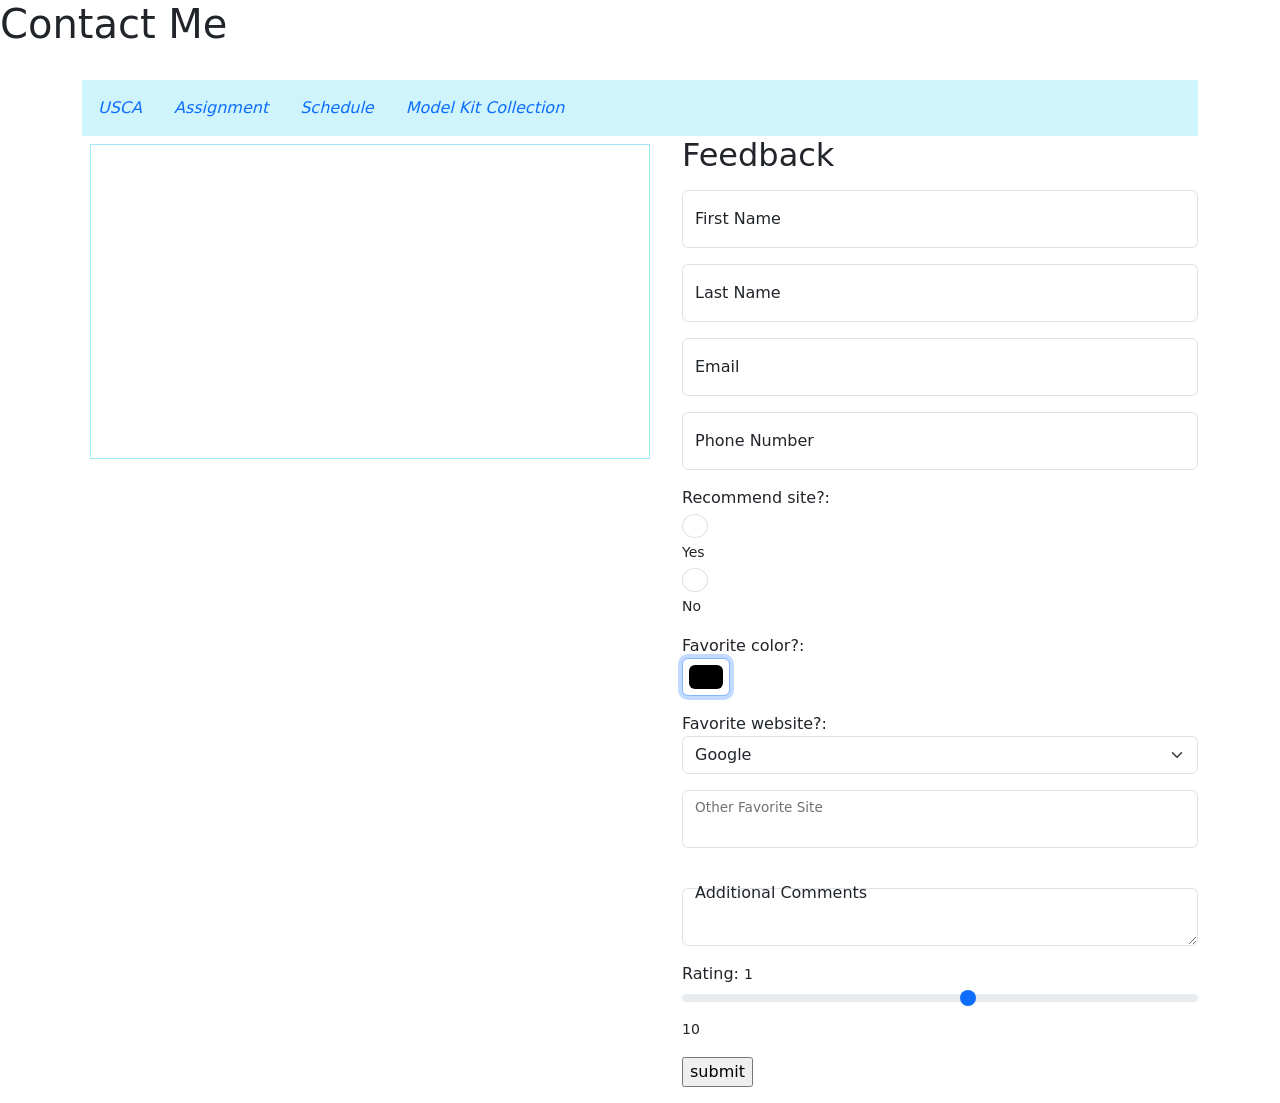
<file: contactMe.html>
<!DOCTYPE html >
<html lang="en">
    <head> 
        <title>CSCI225 Contact Me - caleb storm</title>
        <h1>Contact Me </h1> <br> 
        <link href="https://cdn.jsdelivr.net/npm/bootstrap@5.3.8/dist/css/bootstrap.min.css" rel="stylesheet" integrity="sha384-sRIl4kxILFvY47J16cr9ZwB07vP4J8+LH7qKQnuqkuIAvNWLzeN8tE5YBujZqJLB" crossorigin="anonymous">
    </head>
    <body>
        <div class="container">

            <div class="row">
            <div class="col">
            <nav class="col navbar bg-info-subtle" > <h4 class="collapse">vvv Useful Links vvv</h4> <ul class="nav">
                <li class="nav-item fst-italic"><a class="nav-link" href="https://www.usca.edu">USCA</a></li>
                <li class="nav-item fst-italic"><a class="nav-link" href="#assignment">Assignment</a></li>
                <li class="nav-item fst-italic"><a class="nav-link" href="#schedule">Schedule</a></li>
                <li class="nav-item fst-italic"><a class="nav-link" href="https://www.gunplacentral.com/profile/storminatorzz">Model Kit Collection</a></li>
            </ul></nav>
            </div><!--column end-->
            </div><!--row end-->
        
        <div class="row">
        <div class="col">
        <!--embed video -->
        <iframe class="border border-info-subtle m-2" width="560" height="315" src="https://www.youtube-nocookie.com/embed/ijOWsZgmLhg?si=gHVV1FrFfXXywnJh&amp;controls=0" title="YouTube video player" frameborder="0" allow="accelerometer; autoplay; clipboard-write; encrypted-media; gyroscope; picture-in-picture; web-share" referrerpolicy="strict-origin-when-cross-origin"  allowfullscreen></iframe>
        <br> <br> 
        </div><!--column end-->
        <div class="col">

        <!--form with username, first+last names, email, site recommend radio, 
        favorite website selection box, rating range element, additional comment textbox, 
        and submit+ 3+ other elements -->
        <div class="feedback">
            <form action="feedback.php">
                <h2>Feedback</h2>
                <p><div class="form-floating mb-3">
                    <input class="form-control" type="text" name="fname" size="16" maxlength="16" placeholder="anonymous" required> 
                    <label for="fname">First Name</label>
                </div>
                <div class="form-floating mb-3">
                    <input class="form-control" type="text" name="lname" size="16" maxlength="16" placeholder="anonymous" required>
                    <label for="lname">Last Name</label>
                </div></p>
                <p><div class="form-floating mb-3">
                    <input class="form-control" type="email" name="mail" id="email" placeholder="name@domain.com" required>
                    <label for="mail">Email</label>
                </p></div>
                <p><div class="form-floating mb-3">
                    <input class="form-control" type="tel" name="phonenumber" placeholder="xxx-xxx-xxxx" pattern="\d{3}-\d{3}-\d{4}">
                    <label for="phonenumber">Phone Number</label>
                </div></p>
                <p>
                    Recommend site?: 
                    <input class="form-check form-check-input form-check-label" type="radio" name="recommend" value="Yes"> <small>Yes </small>
                    <input class="form-check form-check-input form-check-label" type="radio" name="recommend" value="No">  <small>No </small>
                </p>
                <p>
                    Favorite color?: 
                    <input class="form-control form-control-color" type="color" name="selectcolor" autofocus>
                </p>
                <p>
                    Favorite website?: 
                    <select class="form-select" size="1" name="selectsite" id="selectsite">
                        <option value="google">Google</option>
                        <option value="facebook">Facebook</option>
                        <option value="twitter">Twitter</option>
                        <option value="time">Time</option>
                        <option value="other">Other (Enter Below)</option>
                    </select>
                </p>
                <p><div class="form-floating mb-3">
                    <input class="form-control" type="text" name="userfavsite" size="30" maxlength="30">
                    <label for="userfavsite">Other Favorite Site</label>
                </div></p>
                <p><div class="form-floating">
                    
                    <br><textarea class="form-control" name="comment" id="comment" cols="30" rows="20" placeholder="Enter comments here"></textarea>
                    <label for="comment">Additional Comments</label>
                </div></p>
                <p>
                    Rating: <small>1</small>
                    <input class="form-range" type="range" name="rating" id="rating" min="1" max="10">
                    <small>10</small>
                </p>
                <p>
                    <input type="submit" value="submit">
                </p>
            </form>
        </div>

        </div><!--column#2 close-->
        </div><!--row#1 close-->
        </div><!--container close-->
        <!-- framework loaded before body ends-->
        <script src="https://cdn.jsdelivr.net/npm/bootstrap@5.3.8/dist/js/bootstrap.bundle.min.js" integrity="sha384-FKyoEForCGlyvwx9Hj09JcYn3nv7wiPVlz7YYwJrWVcXK/BmnVDxM+D2scQbITxI" crossorigin="anonymous"></script>
    </body>
</html>
</file>
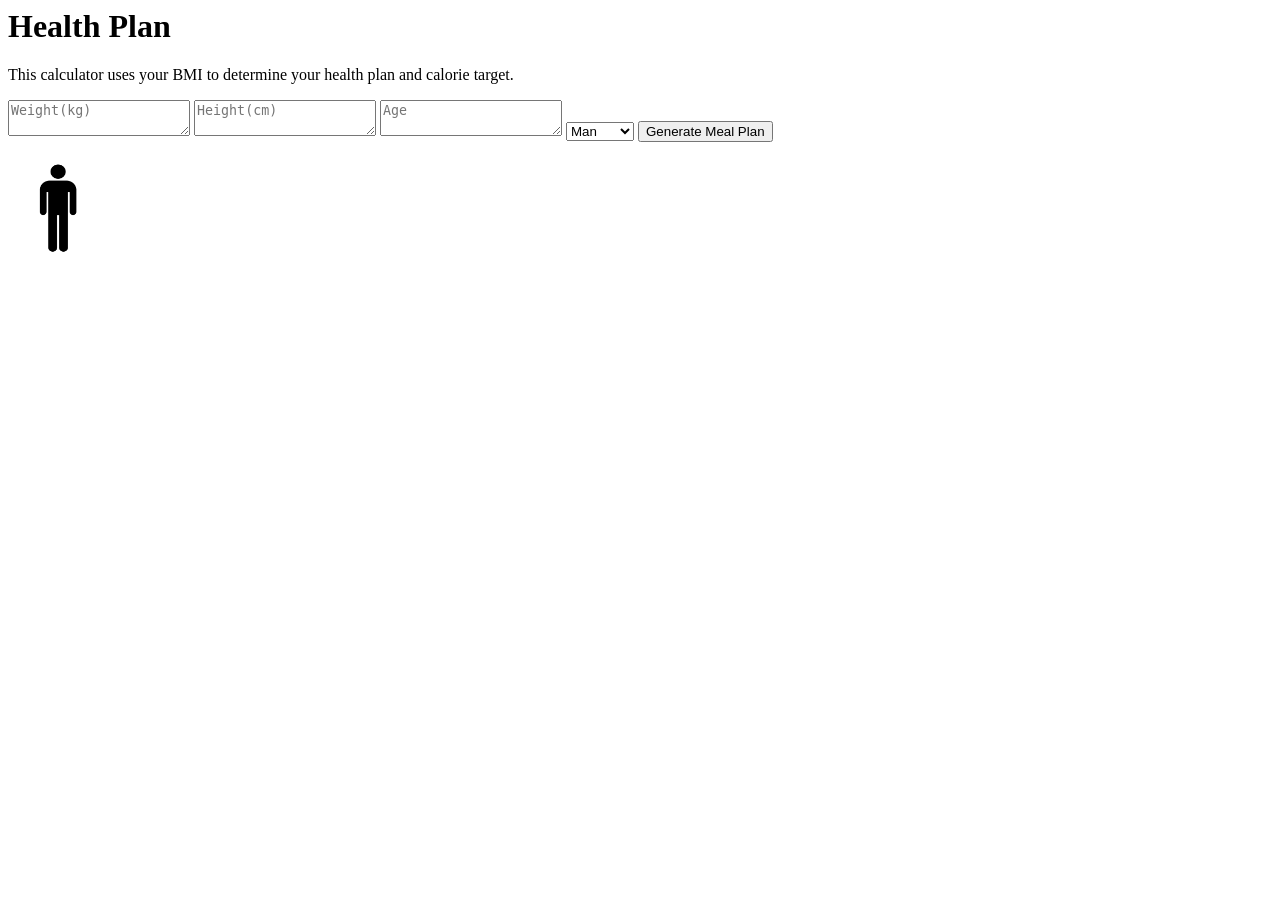
<file: healthplan.html>
<html lang="en">
    <head>
        <title>Health Plan</title>
        <meta charset="UTF-8">
        <link rel="stylesheet" href="css/healthplan.css">
    </head> 
    <body>
        <h1>Health Plan</h1>
        <p> 
            This calculator uses your BMI to determine your health plan and calorie target. 
            <div id="BMIcalc">
                <textarea id="weight" placeholder="Weight(kg)"></textarea>
                <textarea id="height" placeholder="Height(cm)"></textarea>
                <textarea id="age" placeholder="Age"></textarea> 
                <select id="gender">
                    <option value="man">Man</option>
                    <option value="woman">Woman</option>
                </select>
                <button id="calculate">Generate Meal Plan</button>
                <p id="result"></p>
                <p id="calorieTarget"></p>
                <img id="personicon" src="img/personIcon.png" alt="person icon" width="100" height="100"></img>
                <p></p> <!-- empty line-->
                <script>
const foodDatabase = [
    { name: "Apple (1 medium)", cal: 95 },
    { name: "Banana (1 medium)", cal: 105 },
    { name: "Orange (1 medium)", cal: 62 },
    { name: "Grapes (1 cup)", cal: 104 },
    { name: "Strawberries (1 cup)", cal: 49 },
    { name: "Broccoli (1 cup)", cal: 55 },
    { name: "Carrots (1 cup)", cal: 52 },
    { name: "Spinach (1 cup)", cal: 7 },
    { name: "Potato (1 medium)", cal: 161 },
    { name: "Sweet Potato (1 medium)", cal: 103 },
    { name: "Avocado (half)", cal: 117 },
    { name: "Chicken Breast (4oz)", cal: 165 },
    { name: "Salmon (4oz)", cal: 235 },
    { name: "Ground Beef 80/20 (4oz)", cal: 287 },
    { name: "Egg (1 large)", cal: 72 },
    { name: "Tofu (1/2 cup)", cal: 94 },
    { name: "Black Beans (1/2 cup)", cal: 114 },
    { name: "Lentils (1/2 cup)", cal: 115 },
    { name: "Plain Greek Yogurt (1 cup)", cal: 100 },
    { name: "Almonds (1 oz)", cal: 164 },
    { name: "Peanuts (1 oz)", cal: 161 },
    { name: "Peanut Butter (2 tbsp)", cal: 188 },
    { name: "Brown Rice (1 cup cooked)", cal: 216 },
    { name: "White Rice (1 cup cooked)", cal: 205 },
    { name: "Quinoa (1 cup cooked)", cal: 222 },
    { name: "Oats (1/2 cup dry)", cal: 150 },
    { name: "Whole Wheat Bread (1 slice)", cal: 69 },
    { name: "White Bread (1 slice)", cal: 75 },
    { name: "Pasta (1 cup cooked)", cal: 220 },
    { name: "Bagel (1 medium)", cal: 245 },
    { name: "Flour Tortilla (8 inch)", cal: 144 },
    { name: "Vanilla Ice Cream (1/2 cup)", cal: 137 },
    { name: "Chocolate Chip Cookie (1 medium)", cal: 148 },
    { name: "Potato Chips (1 oz)", cal: 152 },
    { name: "Pretzels (1 oz)", cal: 108 },
    { name: "Cheddar Cheese (1 oz)", cal: 113 },
    { name: "Butter (1 tbsp)", cal: 102 },
    { name: "Olive Oil (1 tbsp)", cal: 119 },
    { name: "Whole Milk (1 cup)", cal: 149 },
    { name: "Almond Milk (1 cup)", cal: 39 },
    { name: "Orange Juice (1 cup)", cal: 112 },
    { name: "Cola (12 oz)", cal: 140 },
    { name: "Black Coffee (8 oz)", cal: 2 },
    { name: "Bacon (2 slices)", cal: 86 },
    { name: "Pork Sausage (1 link)", cal: 133 },
    { name: "Pancakes (2 medium)", cal: 172 },
    { name: "Waffle (1 large)", cal: 218 },
    { name: "Honey (1 tbsp)", cal: 64 },
    { name: "Maple Syrup (1 tbsp)", cal: 52 },
    { name: "Cheese Pizza (1 slice)", cal: 285 }
];

                    function getMealPlan() {
                        console.log("calculate triggered");
                        let weight = document.getElementById("weight").value;
                        let height = document.getElementById("height").value;
                        let age = document.getElementById("age").value;
                        let gender = document.getElementById("gender").value;



                        // Calculate BMI
                        let bmi = weight / ((height / 100) ** 2);
                        let resultText = "Your BMI is: " + bmi.toFixed(2) + ". | ";

                        // Determine category based on BMI
                        if (bmi < 18.5) {
                            resultText += "BMI Category: Underweight";
                        } else if (bmi >= 18.5 && bmi < 24.9) {
                            resultText += "BMI Category: Normal";
                        } else if (bmi >= 25 && bmi < 29.9) {
                            resultText += "BMI Category: Overweight";
                        } else {
                            resultText += "BMI Category: Obese";
                        }

                        // scale person icon based on height and weight separated by male and female
                        let personIcon = document.getElementById("personicon");
                        if (gender === "man") {
                            personIcon.width = 100 * (weight / 87); //avg male weight 87kg
                            personIcon.height = 100 * (height / 171); //avg male height 171cm
                        } else {
                            personIcon.width = 100 * (weight / 74); //avg female weight 74kg
                            personIcon.height = 100 * (height / 159); //avg female height 159cm
                        }

                        // Determine calorie target 
                        let calorieTarget;
                        let BMIcategoryAdjustment = 0; 
                        if (bmi <25) {
                            BMIcategoryAdjustment = 0; // normal
                        } else if (bmi < 30) {
                            BMIcategoryAdjustment = 500; // overweight
                        } else {
                            BMIcategoryAdjustment = 750; // obese
                        }

                        if (gender === "man") { // Assuming "man"
                            calorieTarget = (weight*10) + (height*6.25) - (age*5) + 5 -BMIcategoryAdjustment; 
                        } else {    // Assuming "woman"
                            calorieTarget = (weight*10) + (height*6.25) - (age*5) - 161 -BMIcategoryAdjustment; 
                        }
                        
                        // grab a list of food 
                        // use calorie target as budget, loop random pick through database until the pulled food is less than the budget three times
                        let calorieBudget = calorieTarget;
                        let mealPlan = []; 
                        let mealPlanTable = "<table>";
                        for (let i = 0; i < 3; i ) {
                            let randomFood = foodDatabase[Math.floor(Math.random() * foodDatabase.length)];
                            if (randomFood.cal <= calorieBudget) {
                                mealPlan.push(randomFood.name + " (" + randomFood.cal + " cal)");
                                calorieBudget -= randomFood.cal;
                                mealPlanTable += "<tr><td>" + randomFood.name + "</td><td>" + randomFood.cal + " cal</td></tr>";
                            }
                            else {
                                i++; //expensive foods are bounced 
                            }
                            
                        }
                        mealPlanTable += "</table>";
                        // Display the result
                        document.getElementById("result").innerText = resultText;
                        document.getElementById("calorieTarget").innerText = "Daily calorie target: " + calorieTarget.toFixed(0) + " calories.";
                        document.getElementById("mealPlan").innerHTML = "<h3>Suggested Meal Plan:</h3>" + mealPlanTable;
                    }

                    let bE = document.getElementById("calculate");
                    bE.addEventListener("click", getMealPlan);
                </script>
            </div>
            <div id="Meal Plan">
                <p id="mealPlan"></p>
            </div>
        </p>
    </body>
</html>
</file>
<file: css/healthplan.css>
#personicon{
    transition: width 0.5s ease, height 0.5s ease;
}
</file>
